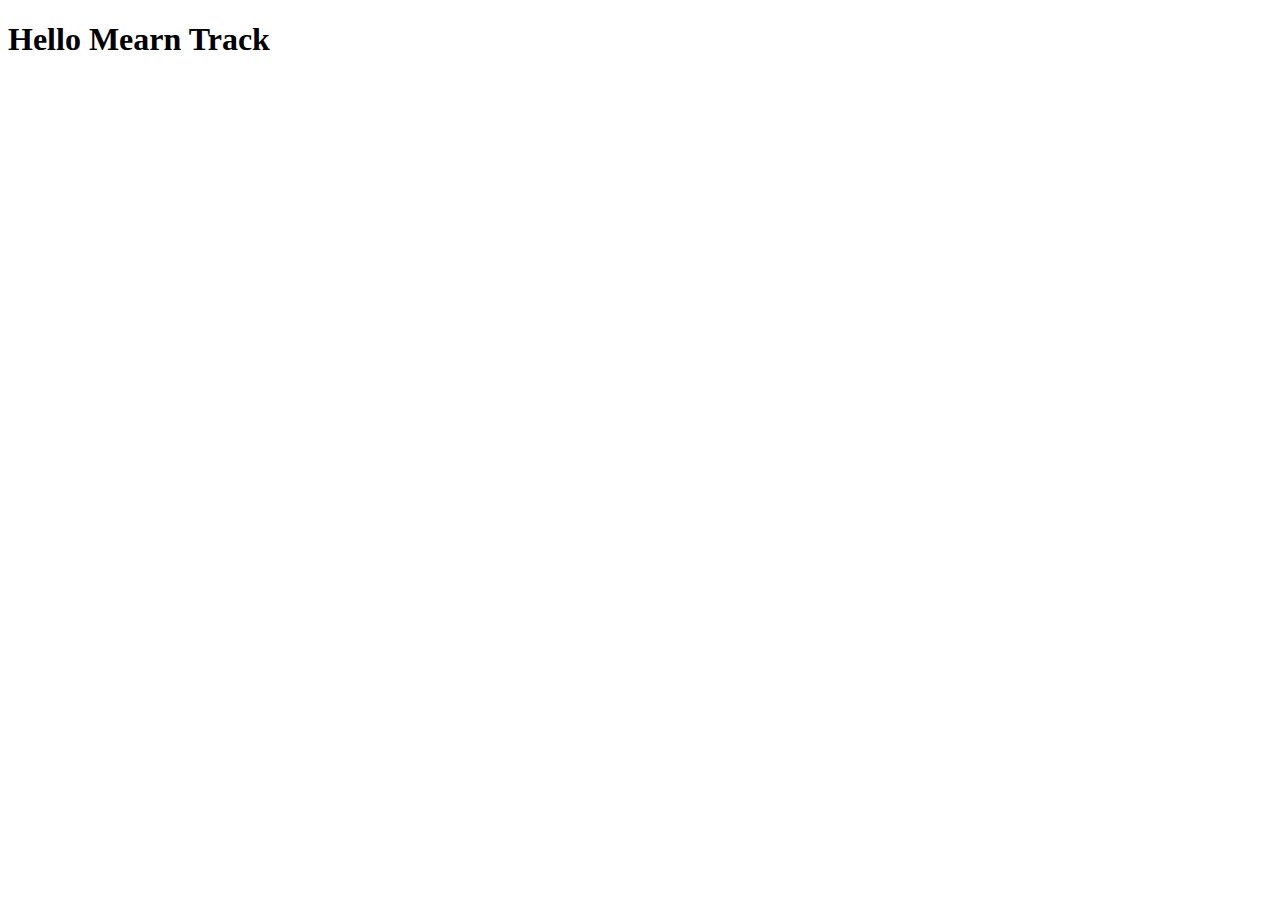
<file: JS/Day01/index.html>
<!DOCTYPE html>
<html lang="en">
	<head>
		<meta charset="UTF-8" />
		<meta name="viewport" content="width=device-width, initial-scale=1.0" />
		<title>Document</title>
		<style>
			.success {
				color: forestgreen;
			}
			.error {
				color: red;
			}
		</style>
	</head>
	<body>
		<h1>Hello Mearn Track</h1>

		<script src="./JS/demo.js"></script>
	</body>
</html>
</file>
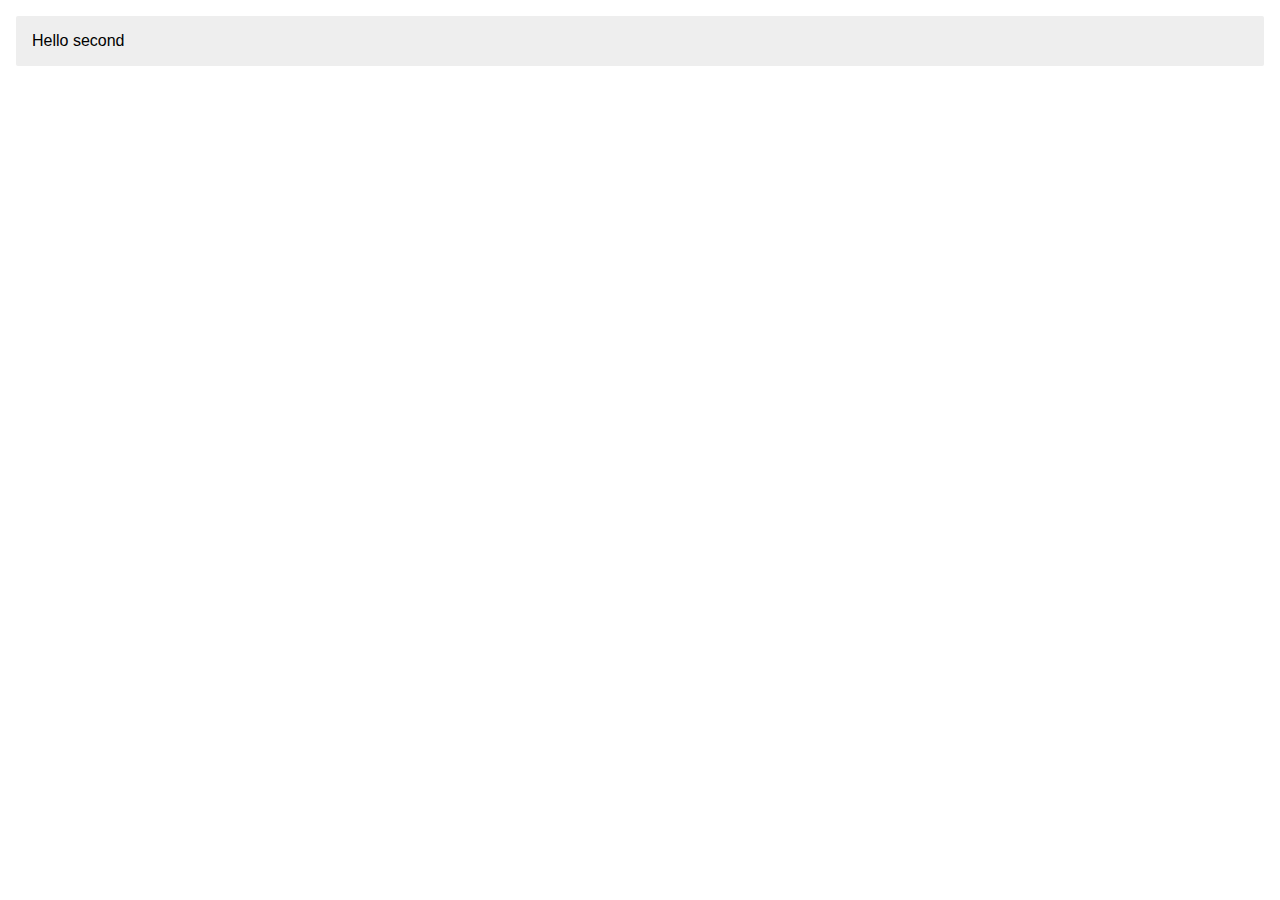
<file: JS/Day03/index.html>
<!DOCTYPE html>
<html lang="en">
	<head>
		<meta charset="UTF-8" />
		<meta name="viewport" content="width=device-width, initial-scale=1.0" />
		<title>Document</title>
		<link rel="stylesheet" href="style.css" />
	</head>
	<body>
		<!-- <a id="link1" href="#google">Google</a>
		<a id="link2">facebook</a>
		<a id="link3" href="#twitter">twitter</a> -->
		<!-- <img src="1.jpg" alt="" />
		<img src="2.jpg" alt="" /> -->
		<!-- <div id="parent">
			<h1 id="h1" class="header">Hello angular at iti</h1>
			<p class="info" id="first">
				Lorem ipsum dolor sit amet consectetur adipisicing elit. Nobis quae
				ullam repellendus. Impedit sint dolorum inventore recusandae soluta
				deserunt accusamus ratione itaque? Reprehenderit maxime corporis natus
				quis sint quibusdam nesciunt.
			</p>
			<p class="info" id="second">
				Lorem ipsum dolor sit amet consectetur adipisicing elit. Nobis quae
				ullam repellendus. Impedit sint dolorum inventore recusandae soluta
				deserunt accusamus ratione itaque? Reprehenderit maxime corporis natus
				quis sint quibusdam nesciunt.
			</p>
			<button id="btn">Show More</button>
		</div>
		<p class="info" id="third">
			Lorem ipsum dolor sit amet consectetur adipisicing elit. Nobis quae ullam
			repellendus. Impedit sint dolorum inventore recusandae soluta deserunt
			accusamus ratione itaque? Reprehenderit maxime corporis natus quis sint
			quibusdam nesciunt.
		</p> -->

		<div id="parent">
			<span>Hello</span>
			<span>second</span>
		</div>
		<script src="./demo.js"></script>
	</body>
</html>
</file>
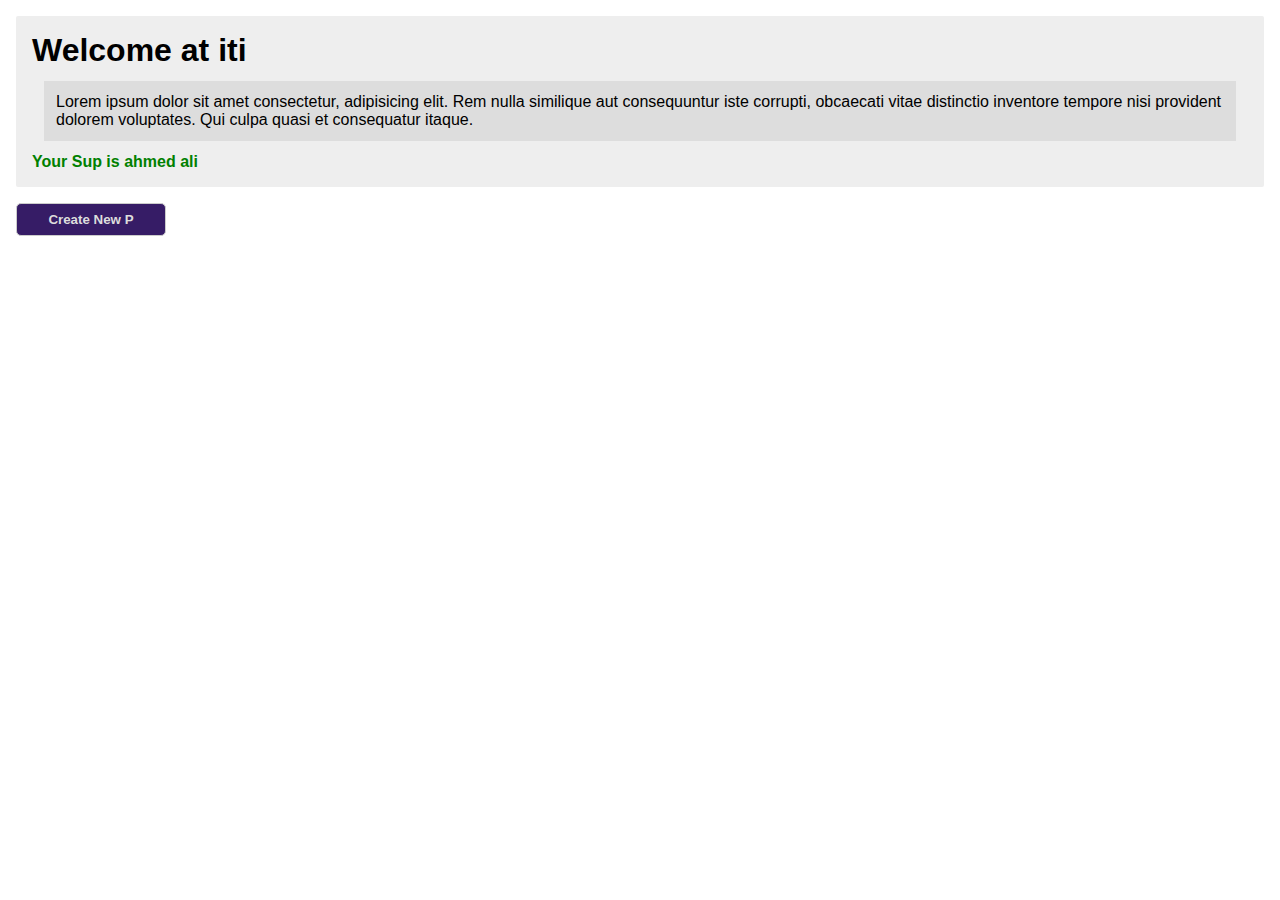
<file: JS/Day04/index.html>
<!DOCTYPE html>
<html lang="en">
	<head>
		<meta charset="UTF-8" />
		<meta name="viewport" content="width=device-width, initial-scale=1.0" />
		<title>Document</title>
		<link rel="stylesheet" href="style.css" />
	</head>
	<body>
		<!-- <p onclick="sayHello()" onmouseenter="great()">
			Lorem ipsum, dolor sit amet consectetur adipisicing elit. Neque soluta
			deserunt doloribus veniam itaque hic non odio! Doloremque nisi sint quod
			eos cumque qui libero quas atque, ut eum labore.
		</p> -->
		<!-- <p>
			Lorem ipsum, dolor sit amet consectetur adipisicing elit. Neque soluta
			deserunt doloribus veniam itaque hic non odio! Doloremque nisi sint quod
			eos cumque qui libero quas atque, ut eum labore.
		</p>
		<p id="second">
			<span>Welcome At ITI</span>
			Hello Angular Group
		</p> -->

		<!-- <input id="input1" value="" type="text" placeholder="Enter Your Data" />
		<p id="second"></p> -->
		<!-- <div>
			Male
			<input type="radio" name="gender" value="Male" />
			Female
			<input type="radio" name="gender" value="Female" />
			Perefer not to say
			<input type="radio" name="gender" value="None" />
		</div>
		<p id="second"></p>
		<button onclick="execute()">Show Answer</button> -->
		<!-- 
		<p class="info testData">
			Lorem ipsum dolor sit amet, consectetur adipisicing elit. Excepturi labore
			rem modi saepe. Possimus vero sit ipsa modi asperiores sint facilis fugiat
			illo amet alias ab vel, a provident in.
		</p>
		<button onclick="changeStyle()">Change Style</button> -->

		<!-- <p id="info" class="info">
			Lorem ipsum dolor sit amet consectetur adipisicing elit. Itaque,
			explicabo.
		</p>
		<a href="#google" class="jsClass" id="link1">#Google</a>
		<img src="./1.jpg" alt="flowe.jpg" id="img1" />

		<button onclick="execute()">Execute</button> -->
		<div id="parent">
			<h1>Welcome at iti</h1>
			<p>
				Lorem ipsum dolor sit amet consectetur, adipisicing elit. Rem nulla
				similique aut consequuntur iste corrupti, obcaecati vitae distinctio
				inventore tempore nisi provident dolorem voluptates. Qui culpa quasi et
				consequatur itaque.
			</p>
			<span>Your Sup is ahmed ali</span>
		</div>
		<button onclick="execute()">Create New P</button>

		<script src="./demo.js"></script>
	</body>
</html>
</file>
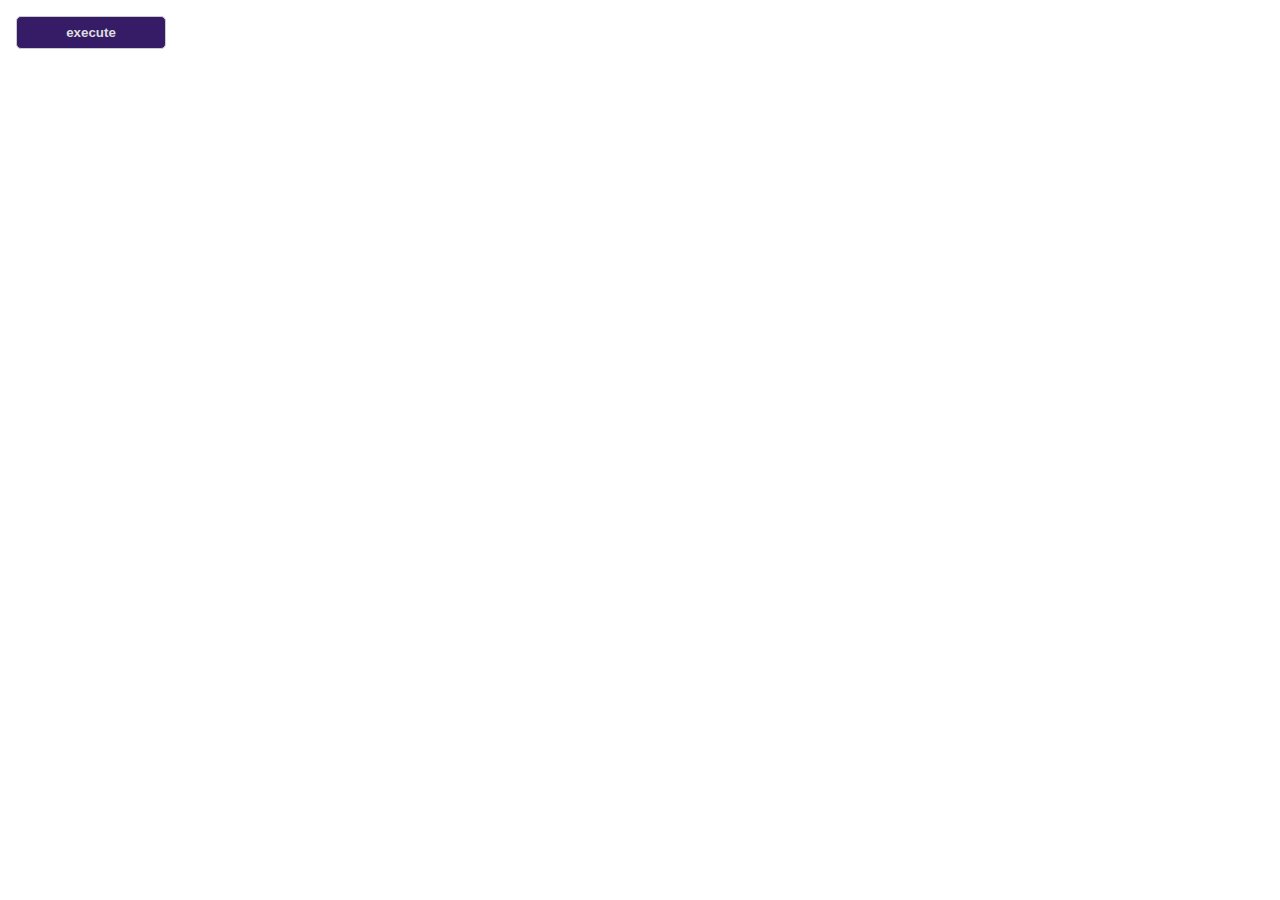
<file: JS/Day05/index.html>
<!DOCTYPE html>
<html lang="en">
	<head>
		<meta charset="UTF-8" />
		<meta name="viewport" content="width=device-width, initial-scale=1.0" />
		<title>Document</title>
		<link rel="stylesheet" href="style.css" />
	</head>

	<body>
		<button onclick="execute()">execute</button>
		<!-- <button onclick="openNewWindow()">Open New Window</button>
		<button onclick="closeWindow()">close Window</button>
		<button onclick="moveToWindow()">move to Window</button>
		<button onclick="MoveByWindow()">move By Window</button>
		<button onclick="ResizeToWindow()">resize to Window</button>
		<button onclick="ResizeByWindow()">resize by Window</button> -->
		<!-- <div class="first" onclick="first(event)">
			<div class="second">
				<div class="third" onclick="third(event)"></div>
			</div>
		</div> -->
		<!-- <form onsubmit="login(event)">
			<input id="input1" type="text" placeholder="Enter Your Name" />
			<span id="output"></span>
			<span id="errorMsg">Name length must be greater than 3</span>
			<button type="submit">login</button>
		</form> -->
		<!-- <p id="info">
			Lorem ipsum dolor sit amet consectetur adipisicing elit. Dicta molestias
			nisi harum rerum voluptas odio quo voluptatem ab ex illum voluptatum nobis
			dolor, exercitationem in cumque nostrum velit expedita enim?
		</p>
		<button id="btn">Change Text</button> -->
		<script src="./demo.js"></script>
	</body>
</html>
</file>
<file: JS/Day03/style.css>
* {
	padding: 0;
	margin: 0;
	font-family: Arial, Helvetica, sans-serif;
}
div {
	background-color: #eee;
	padding: 1rem;
	margin: 1rem;
	border-radius: 2px;
}
p {
	background-color: #ddd;
	padding: 0.75rem;
	margin: 0.75rem;
}

a {
	display: block;
	margin: 0.5rem;
	font-size: 3rem;
}
</file>
<file: JS/Day04/style.css>
* {
	padding: 0;
	margin: 0;
	font-family: Arial, Helvetica, sans-serif;
}
div {
	background-color: #eee;
	padding: 1rem;
	margin: 1rem;
	border-radius: 2px;
}
p {
	background-color: #ddd;
	padding: 0.75rem;
	margin: 0.75rem;
}

a {
	display: block;
	margin: 0.5rem;
	font-size: 3rem;
}
img {
	display: inline-block;
	margin: 1rem;
	width: 200px;
	height: 200px;
	object-fit: cover;
}

button {
	cursor: pointer;
	width: 150px;
	display: block;
	margin: 1rem;
	padding: 0.5rem 0.75rem;
	border: 1px solid #ccc;
	font-weight: bold;
	color: #ddd;
	border-radius: 5px;
	transition: 0.5s all ease-in-out;
	background-color: rgb(54, 28, 102);
}
button:hover {
	background-color: #ddd;
	color: #000;
}

input[type="text"] {
	outline: 0;
	display: block;
	margin: 1rem;
	border: 1px solid #ccc;
	padding: 0.5rem;
	width: 200px;
	border-radius: 3px;
}

span {
	font-weight: bold;
	color: green;
}

.info {
	font-weight: bold;
	letter-spacing: 3px;
}

.testData {
	font-size: 1.5rem;
}

.jsClass {
	background-color: rgb(4, 4, 4);
	color: #ddd;
}
</file>
<file: JS/Day05/style.css>
* {
	padding: 0;
	margin: 0;
	font-family: Arial, Helvetica, sans-serif;
}
div {
	background-color: #eee;
	padding: 1rem;
	margin: 1rem;
	border-radius: 2px;
}
p {
	background-color: #ddd;
	padding: 0.75rem;
	margin: 0.75rem;
}

a {
	display: block;
	margin: 0.5rem;
	font-size: 3rem;
}
img {
	display: inline-block;
	margin: 1rem;
	width: 200px;
	height: 200px;
	object-fit: cover;
}

button {
	cursor: pointer;
	width: 150px;
	display: block;
	margin: 1rem;
	padding: 0.5rem 0.75rem;
	border: 1px solid #ccc;
	font-weight: bold;
	color: #ddd;
	border-radius: 5px;
	transition: 0.5s all ease-in-out;
	background-color: rgb(54, 28, 102);
}
button:hover {
	background-color: #ddd;
	color: #000;
}

input[type="text"] {
	outline: 0;
	display: block;
	margin: 1rem;
	border: 1px solid #ccc;
	padding: 0.5rem;
	width: 200px;
	border-radius: 3px;
}

span {
	font-weight: bold;
	color: green;
}

.info {
	font-weight: bold;
	letter-spacing: 3px;
}

.testData {
	font-size: 1.5rem;
}

.jsClass {
	background-color: rgb(4, 4, 4);
	color: #ddd;
}

#output {
	margin-left: 1rem;
	color: #333;
}
#errorMsg {
	margin-left: 0.3rem;
	color: red;
	font-weight: normal;
	display: none;
}

.first {
	width: 300px;
	height: 300px;
	background-color: rgb(18, 8, 82);
}

.second {
	width: 200px;
	height: 200px;
	background-color: rgb(30, 113, 57);
}

.third {
	width: 100px;
	height: 100px;
	background-color: #000;
}
</file>
